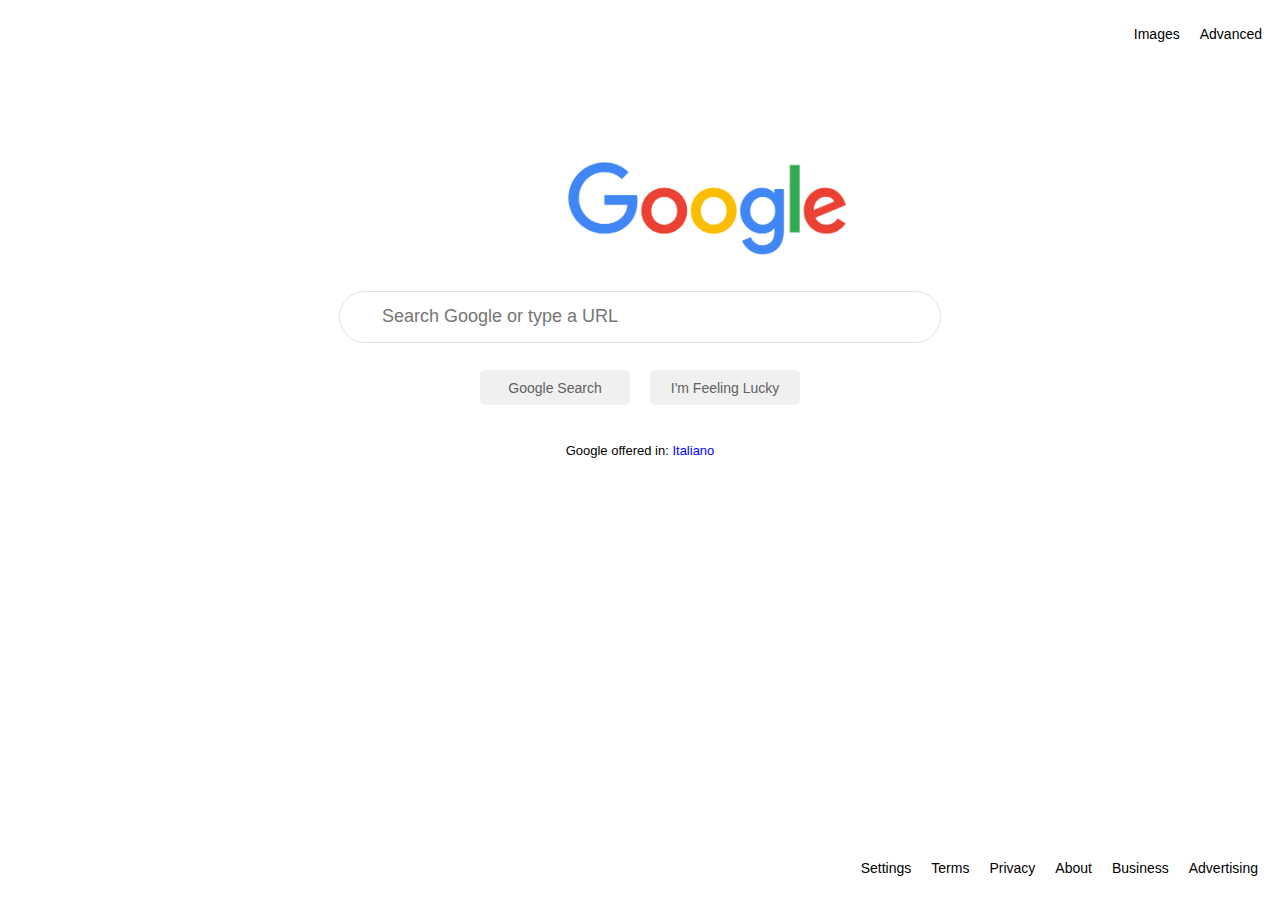
<file: index.html>
<!DOCTYPE html>
<html lang="en">
    <head>
        <title>Search</title>
        <link href="style.css" type="text/css" rel="stylesheet">
    </head>
    <body>
        <ul>
             <li><a href="advanced.html">Advanced</a></li>
             <li><a href="image.html">Images</a></li>
             </ul>  
       </header>
       <div class="logo"></div>
         <img alt="Google" src="google.png" style="width: 280px; height: 95px; margin-left: 550px; padding:10px;">
       </div>
       
        <div class="input_div">
            <div class="searchpad">
            <form action=" https://www.google.com/search" method="GET"> 
                <input type="text" id ="name" name="q" class="searchbar" placeholder="Search Google or type a URL">
                <div class="searchdiv">
                    <input type="submit" class="button" value="Google Search">
                </div>
            </form>
                <form action="https://www.google.com/doodles/" method="GET">
                    <input type="submit" value="I'm Feeling Lucky" class="button" name="im_feeling_lucky" style="margin-left: -530px; margin-top: 78px;">
                </form>
            </div>
        </div>

        <h5>Google offered in: <a href='https://www.google.com/setprefs?sig=0_sN2r35opjqEzbcedvTksJlY2ZO0%3D&hl=it&source=homepage&sa=X&ved=0ahUKEwiJgYC3nPrqAhXK5-AKHQ46DPwQ2ZgBCA8'>   Italiano</a></h5>
        <footer>
            <ul class="footer-right">
              <li><a href="#">Advertising</a></li>
              <li><a href="#">Business</a></li>
              <li><a href="#">About</a></li>   
              <li><a href="#">Privacy</a></li>
              <li><a href="#">Terms</a></li>
              <li><a href="#">Settings</a></li>
            </ul>       
        </footer>   
    </body>
</html>
</file>
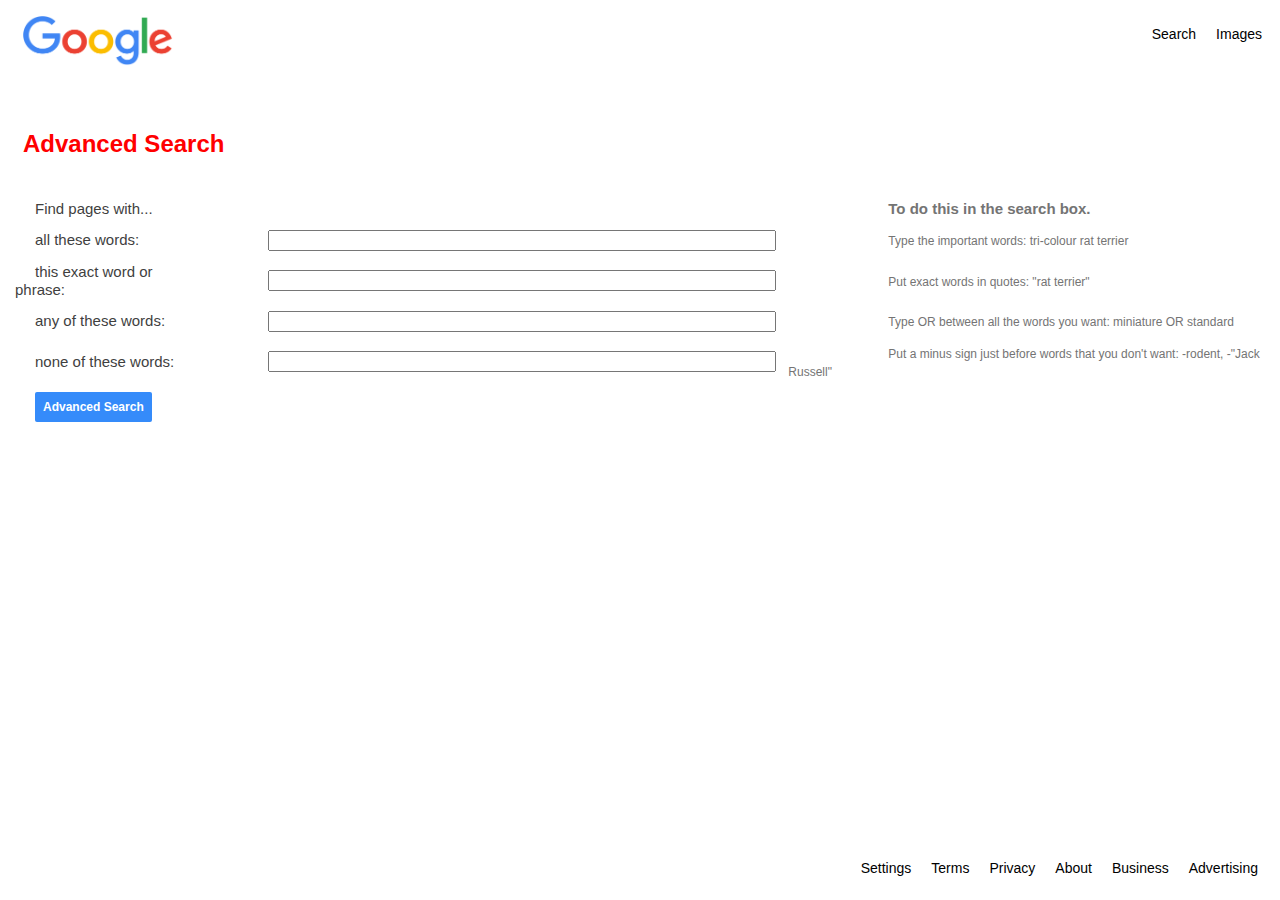
<file: advanced.html>
<!DOCTYPE html>
<html lang="en">
    <head>
        <title>Advanced Search</title>
        <link href="style.css" type="text/css" rel="stylesheet">
    </head>
    <body>
       
        <ul>
            <img src="google.png" style="height:50px; width:150px; margin-top:-25px ;margin-left:-50px ; padding:25px;">
            <li><a href="image.html">Images</a></li>
            <li><a href="index.html">Search</a></li>
        </ul>
        <h2>Advanced Search</h2>

        <table class="table">
            <tbody>
              
                  <form action="https://www.google.com/search" method="GET">

                    <tr>
                        <td><label style=";margin-left: 15px; padding:5px;font-size: 15px;">Find pages with...</label></td>
                            <td></td>
                                <td><small style="color: rgb(116, 116, 116); font-weight: bold; font-size: 15px;">To do this in the search box.</small></td>
                    </tr>
                    
                   <div class="form-group">
                    <tr>
                         <td>
                        <label for="allwords" style="margin-left: 20px;">all these words:</label>
                      </td>
                    
                    <td><input type="text" name="as_q" class="form-control" id="allwords" style="width:500px;" ></td>
                    <td><small>Type the important words: tri-colour rat terrier</small></td>
                    </tr>
                    </div>

                    <div class="form-group">
                    <tr>
                             <td>
                            <label for="allwords" style="margin-left: 20px;">this exact word or phrase:</label>
                          </td>
                        
                        <td><input type="text" class="form-control"  name="as_epq" id="exactwords" style="width:500px;"></td>
                        <td><small>Put exact words in quotes: "rat terrier"</small></td>
                        </tr>
                        </div>

                        <div class="form-group">
                            <tr>
                                 <td>
                                <label for="allwords" style="margin-left: 20px;">any of these words:</label>
                              </td>
                            
                            <td><input type="text" class="form-control" name="as_oq" id="anywords" style="width:500px;"></td>
                            <td><small>Type OR between all the words you want: miniature OR standard</small></td>
                            </tr>
                            </div>

                            <div class="form-group">
                                <tr>
                                     <td>
                                    <label for="allwords" style="margin-left: 20px;">none of these words:</label>
                                  </td>
                                
                                <td><input type="text" class="form-control" name="as_eq" id="negative" style="width:500px;"></td>
                                <td><small>Put a minus sign just before words that you don't want: -rodent, -"Jack Russell"</small></td>
                                </tr>
                                <tr>
                                  <td colspan=""><button type="submit" class="btn btn-primary btn-lg float-right" style="font-size: 12px; padding: 8px; background-color: #358bfa; color: white; margin-left:20px; font-weight: bold; border-radius: 2px;border: none;">Advanced Search</button></td>
                                </tr>
                                </div>

                  </form>
                
            </tbody>
          </table>
          <footer>
            <ul class="footer-right">
              <li><a href="#">Advertising</a></li>
              <li><a href="#">Business</a></li>
              <li><a href="#">About</a></li>   
              <li><a href="#">Privacy</a></li>
              <li><a href="#">Terms</a></li>
              <li><a href="#">Settings</a></li>
            </ul>       
        </footer>  
    </body>
</html>
</file>
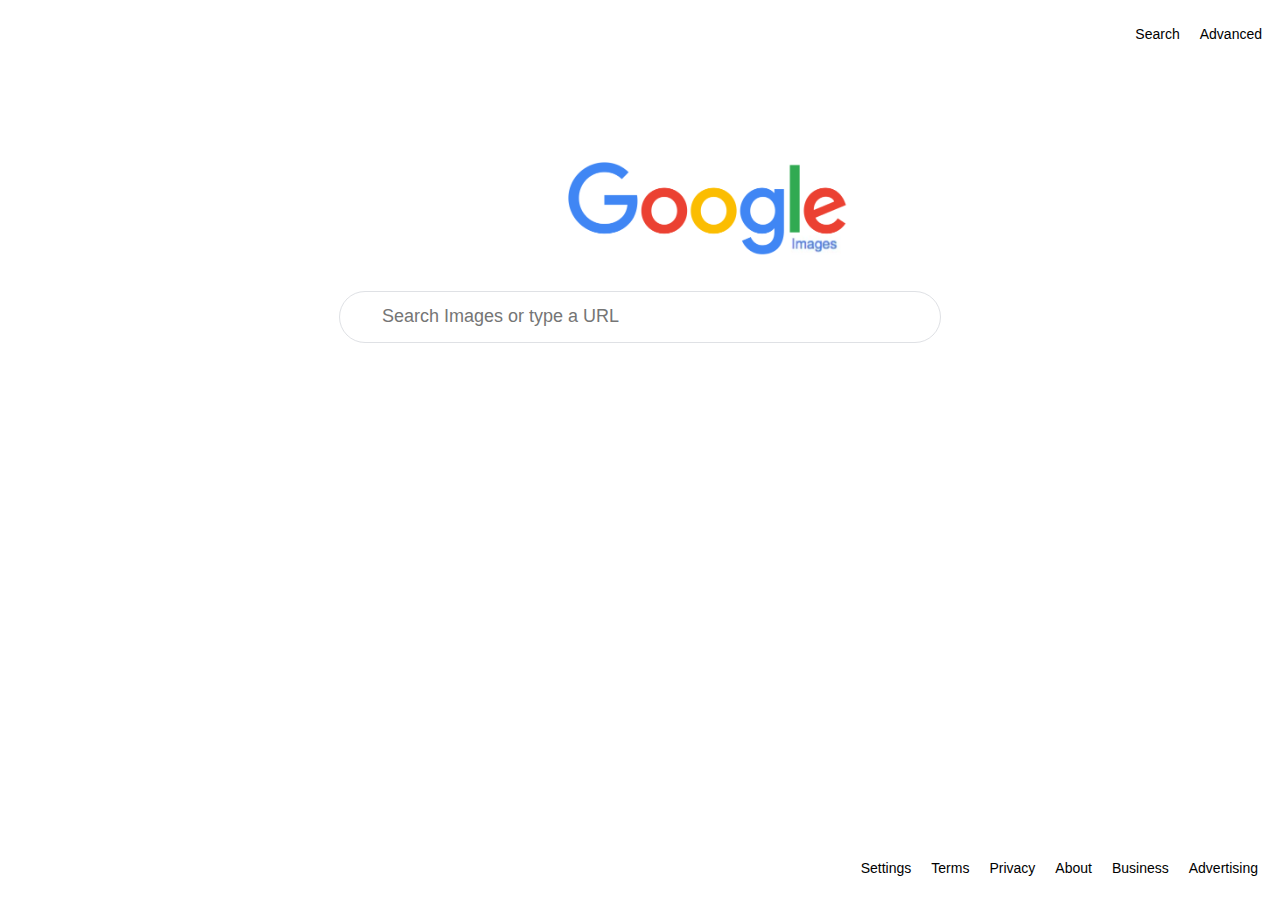
<file: image.html>
<!DOCTYPE html>
<html lang="en">
    <head>
        <title>Images</title>
        <link href="style.css" type="text/css" rel="stylesheet">
    </head>
    <script>
      
    </script>
    <body>
        <ul>
            <li><a href="advanced.html">Advanced</a></li>
            <li><a href="index.html">Search</a></li>
            </ul>  
      </header>
       <div class="logo"></div>
         <img alt="Google" src="google img.png" style="width: 280px; height: 95px; margin-left: 550px;padding:10px;">
       </div>
       
        <div class="input_div">
            <div class="searchpad">
            <form action=" https://www.google.com/images?q=your+search+terms" method="GET"> 
                <input type="text" id ="name" name="q" class="searchbar" placeholder="Search Images or type a URL">
                <div class="searchdiv">
                </div>
                </form>
            </div>
        </div>
        <footer>
            <ul class="footer-right">
              <li><a href="#">Advertising</a></li>
              <li><a href="#">Business</a></li>
              <li><a href="#">About</a></li>   
              <li><a href="#">Privacy</a></li>
              <li><a href="#">Terms</a></li>
              <li><a href="#">Settings</a></li>
            </ul>       
        </footer>  
    </body>
</html>
</file>
<file: style.css>
body {
    font-family: arial,sans-serif;
}

ul {
    list-style-type: none;
    overflow: hidden;
  }
  
  li {
    float: right;
  }
  
  li a {
    color: #000;
    display: block;
    text-align: center;
    padding: 10px 10px;
    text-decoration: none;
    font-size:14px;
  }
  li a:hover {
    text-decoration: underline;
    color: rgb(61, 61, 61);
  }
  .grid{
    height:23px;
    position:relative;
    bottom:4px;
  }
 
  .logo{
    margin-top:30px;
    margin-bottom:10px;
    height: 100px;
    width: 400px ;
    float:center;
  }
  

  .bar:focus-within{
    box-shadow: 1px 1px 8px 1px #dcdcdc;
    outline:none;
  }

  /*inside search bar*/
  .searchbar{
    height:35px;
    padding-top: 7px;
    border:none;
    width:500px;
    font-size:18px;
    outline: none;
    margin-left: 20px;
    word-wrap: break-word; 
  }
  .searchbar:focus-within{
    box-shadow: 1px 1px 8px 1px transparent;
    outline:none;
  }

  img{
      height:130px;
      width:400px;
      margin-left: 550px;
      margin-top: -40px;
     
  }

h2{
    color: red;
    padding:15px;
}

h5{
    float:center;
    margin-top: 100px ;
    text-align: center;
    font-weight: lighter;
    font-size: 13px;
}

/*advanced search*/
.form-control{
    margin-left: 60px;
}

small{
    margin-left: 100px;
}

label{
    font-weight: lighter;
    font-size: 15px;
    color: rgb(63, 63, 63);
}

small{
    font-weight: lighter;
    font-size: 12px;
    color: rgb(116, 116, 116);
}

td{
    padding:5px;
}

/*search bar and buttons*/
.input_div
{
    background: #fff;
    display: flex;
    border: 3px solid #375aa0;
    box-shadow: none;
    border-radius: 30px;
    z-index: 3;
    height: 50px;
    margin: 0 auto;
    width: 600px;
    margin-top: 20px;
    border: 1px solid #dfe1e5;
}

.searchpad {
    flex: 1;
    display: flex;
    padding: 0px 8px 0px 16px;
    padding-left: 20px;
}
/*buttons*/
.searchdiv{
    display: flex;
    flex-wrap: wrap;
    padding-top: 35px;
    margin-left: 120px;
    width: 700px;
}

.custom{
    cursor: pointer;
    margin: 10px;
    margin-left: 10px;
}

.button{
    background-color: rgb(240, 240, 240);
    padding:10px;
    margin-right: 10px;
    border-radius: 5px;
    border: none;
    width:150px;
    height:35px;
    color: rgb(97, 97, 97);
    font-size: 14px;
}

a{
  color: blue;
  text-decoration: none;
}
a:hover {
  color: blue;
  text-decoration:underline;
}

footer {
  /*    bottom: 0;
     postion: absolute; */
     position:absolute;
     bottom:0;
     width:100%;
     height:60px;
     float: center;
   }
    
   footer ul {
     float: center;
     padding-bottom: 2px;
      
   }
    
   .footer-right {
     text-align: center;
     margin: auto; 
     padding-top: 10px;
     float:center;
     padding-right: 20px;
      
   }
  }
</file>
